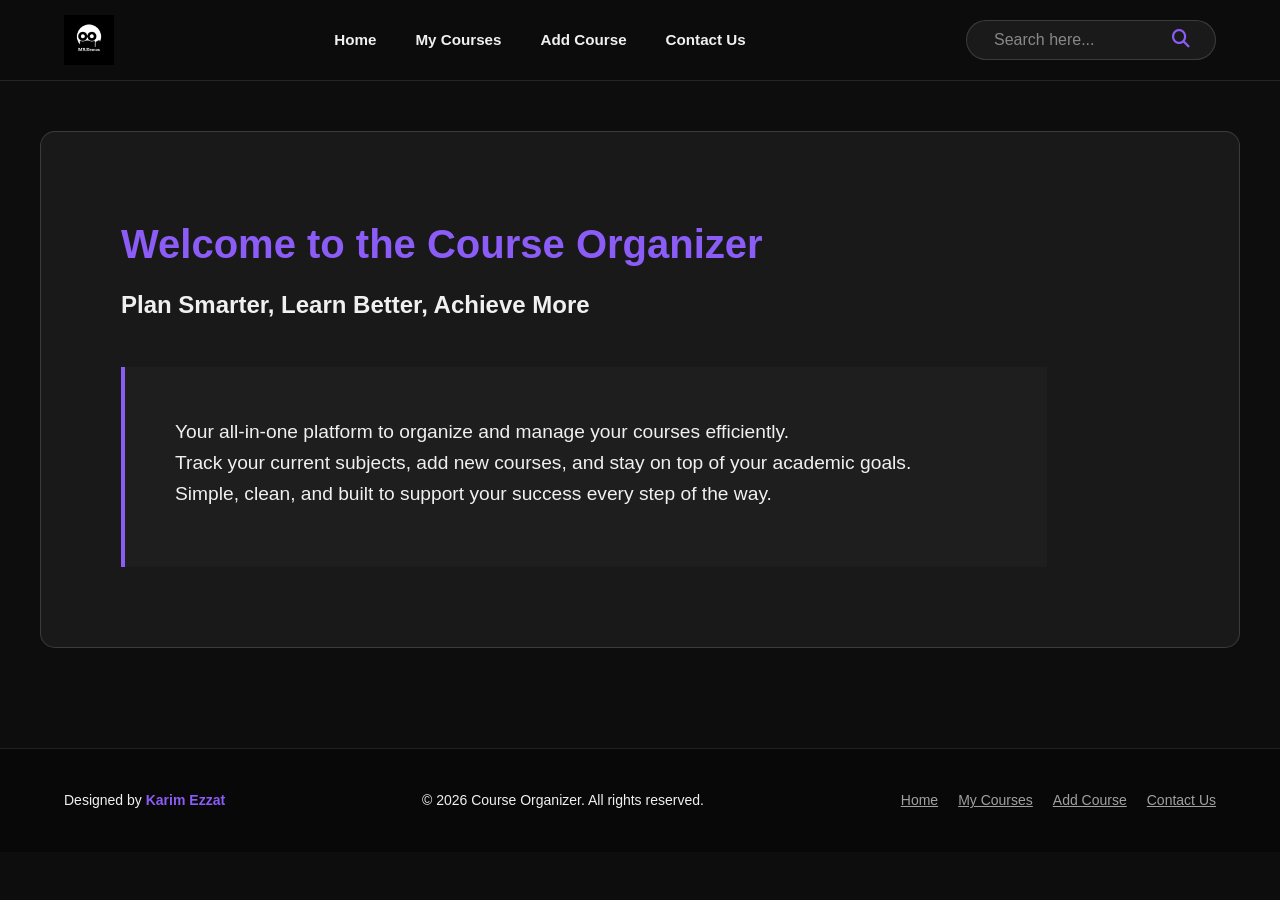
<file: index.html>
<!doctype html>
<html lang="en">

<head>
  <meta charset="UTF-8" />
  <meta name="viewport" content="width=device-width, initial-scale=1.0" />
  <title>Course Organizer</title>
  <link rel="icon" type="image/x-icon" href="./images/logo.jpg" />
  <!-- FontAwesome for icons -->
  <link rel="stylesheet" href="https://cdnjs.cloudflare.com/ajax/libs/font-awesome/6.4.0/css/all.min.css" />
  <link rel="stylesheet" href="./css/style.css" />
</head>

<body>
  <header class="site-header">
    <div class="navbar">
      <a href="#" class="logo">
        <img src="./images/logo.jpg" alt="Logo" />
      </a>

      <!-- Hamburger button -->
      <button title ="معمول ب css" class="hamburger" aria-label="Menu">☰</button>

      <nav class="main-nav" id="main-nav">
        <ul class="menu">
          <li><a href="index.html">Home</a></li>
          <li><a href="my_courses.html">My Courses</a></li>
          <li><a href="add_course.html">Add Course</a></li>
          <li><a href="contact_us.html">Contact Us</a></li>
        </ul>
      </nav>

      <div class="search_box">
        <input type="text" placeholder="Search here..." />
        <a href="#"><i class="fas fa-search"></i></a>
      </div>
    </div>
  </header>
  <main>
    <div class="hero-card">
      <section class="mainText">
        <h1>Welcome to the Course Organizer</h1>
      </section>
      <section class="secondText">
        <h2>Plan Smarter, Learn Better, Achieve More</h2>
      </section>
      <blockquote>
        Your all-in-one platform to organize and manage your courses efficiently.<br>
        Track your current subjects, add new courses, and stay on top of your academic goals.<br>
        Simple, clean, and built to support your success every step of the way.
      </blockquote>
    </div>
  </main>
  <footer class="mainFooter">
    <div class="container">
      <div class="design">
        <p>Designed by <span>Karim Ezzat</span></p>
      </div>

      <div class="footerCopyright">
        <p>&copy; 2026 Course Organizer. All rights reserved.</p>
      </div>

      <nav class="footerLinks">
        <a href="index.html">Home</a>
        <a href="my_courses.html">My Courses</a>
        <a href="add_course.html">Add Course</a>
        <a href="contact_us.html">Contact Us</a>
      </nav>
    </div>
  </footer>
</body>

</html>
</file>
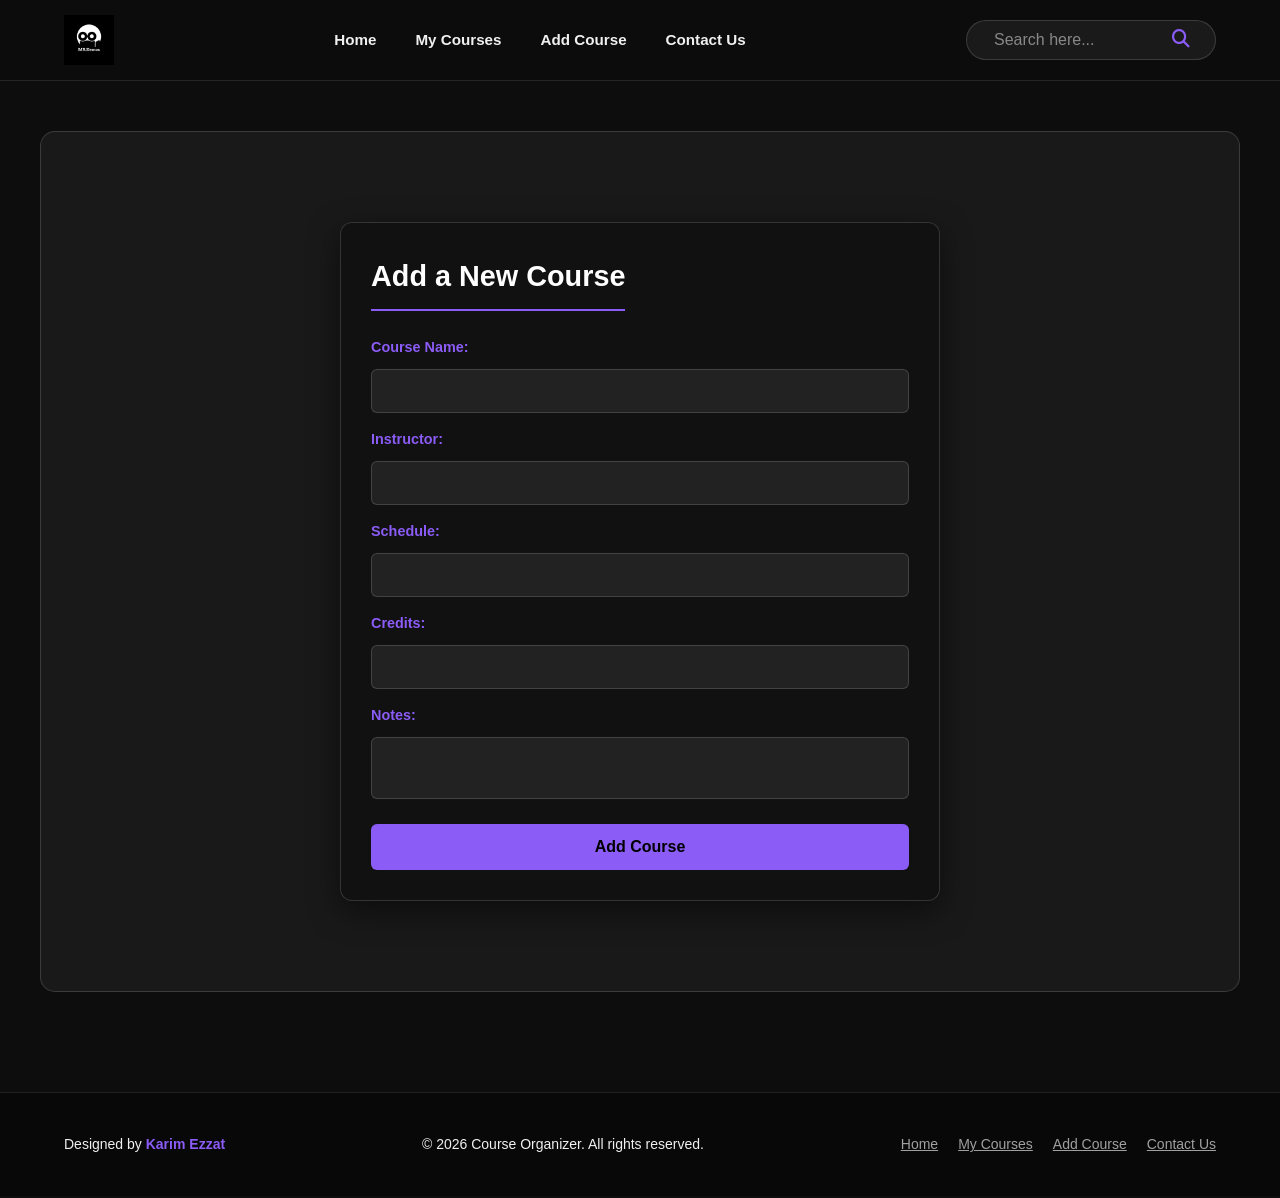
<file: add_course.html>
<!doctype html>
<html lang="en">

<head>
    <meta charset="UTF-8" />
    <meta name="viewport" content="width=device-width, initial-scale=1.0" />
    <title>Add Course</title>
    <link rel="icon" type="image/x-icon" href="./images/logo.jpg" />
    <!-- FontAwesome for icons -->
    <link rel="stylesheet" href="https://cdnjs.cloudflare.com/ajax/libs/font-awesome/6.4.0/css/all.min.css" />
    <link rel="stylesheet" href="./css/style.css" />
</head>

<body>
    <header class="site-header">
        <div class="navbar">
            <a href="#" class="logo">
                <img src="./images/logo.jpg" alt="Logo" />
            </a>

            <!-- Hamburger button -->
            <button title ="معمول ب css" class="hamburger" aria-label="Menu">☰</button>

            <nav class="main-nav" id="main-nav">
                <ul class="menu">
                    <li><a href="index.html">Home</a></li>
                    <li><a href="my_courses.html">My Courses</a></li>
                    <li><a href="add_course.html">Add Course</a></li>
                    <li><a href="contact_us.html">Contact Us</a></li>
                </ul>
            </nav>

            <div class="search_box">
                <input type="text" placeholder="Search here..." />
                <a href="#"><i class="fas fa-search"></i></a>
            </div>
        </div>
    </header>
    <main>
        <section class="formContainer">
            <h2>Add a New Course</h2>
            <form action="#" method="post">
                <label for="courseName">Course Name:</label>
                <input type="text" id="courseName" name="courseName" required />

                <label for="instructor">Instructor:</label>
                <input type="text" id="instructor" name="instructor" required />

                <label for="schedule">Schedule:</label>
                <input type="text" id="schedule" name="schedule" required />

                <label for="credits">Credits:</label>
                <input type="number" id="credits" name="credits" required />

                <label for="notes">Notes:</label>
                <textarea id="notes" name="notes"></textarea>

                <button type="submit">Add Course</button>
            </form>
        </section>

    </main>

    <footer class="mainFooter">
        <div class="container">
            <div class="design">
                <p>Designed by <span>Karim Ezzat</span></p>
            </div>

            <div class="footerCopyright">
                <p>&copy; 2026 Course Organizer. All rights reserved.</p>
            </div>

            <nav class="footerLinks">
                <a href="index.html">Home</a>
                <a href="my_courses.html">My Courses</a>
                <a href="add_course.html">Add Course</a>
                <a href="contact_us.html">Contact Us</a>
            </nav>
        </div>
    </footer>


</body>

</html>
</file>
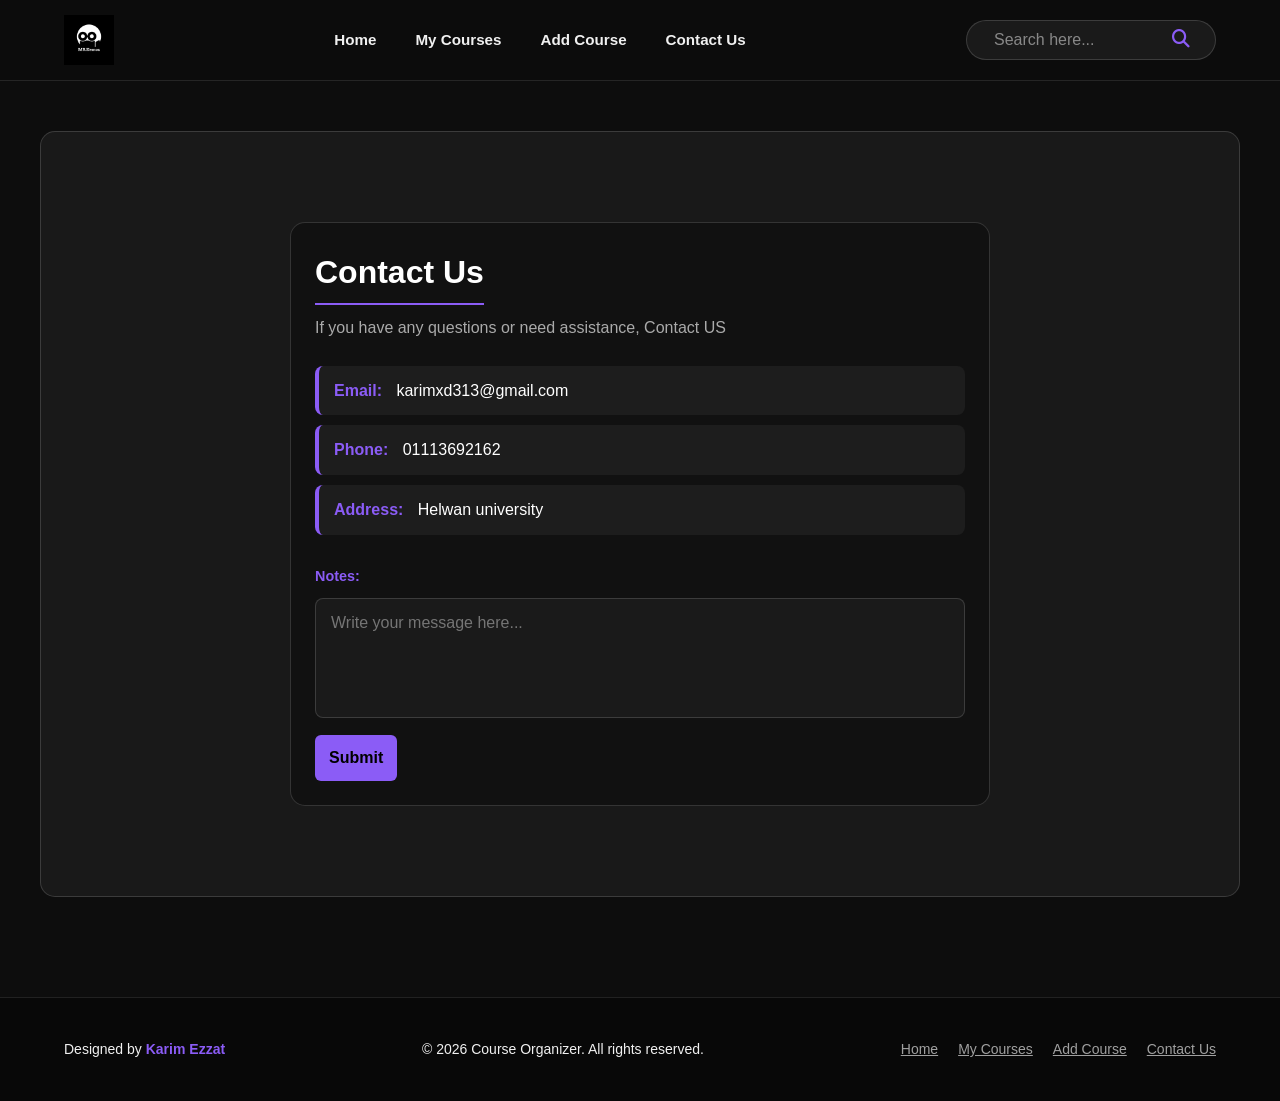
<file: contact_us.html>
<!doctype html>
<html lang="en">

<head>
    <meta charset="UTF-8" />
    <meta name="viewport" content="width=device-width, initial-scale=1.0" />
    <title>Contact Us</title>
    <link rel="icon" type="image/x-icon" href="./images/logo.jpg" />
    <!-- FontAwesome for icons -->
    <link rel="stylesheet" href="https://cdnjs.cloudflare.com/ajax/libs/font-awesome/6.4.0/css/all.min.css" />
    <link rel="stylesheet" href="./css/style.css" />
</head>

<body>
    <header class="site-header">
        <div class="navbar">
            <a href="#" class="logo">
                <img src="./images/logo.jpg" alt="Logo" />
            </a>

            <!-- Hamburger button -->
            <button title ="معمول ب css" class="hamburger" aria-label="Menu">☰</button>

            <nav class="main-nav" id="main-nav">
                <ul class="menu">
                    <li><a href="index.html">Home</a></li>
                    <li><a href="my_courses.html">My Courses</a></li>
                    <li><a href="add_course.html">Add Course</a></li>
                    <li><a href="contact_us.html">Contact Us</a></li>
                </ul>
            </nav>

            <div class="search_box">
                <input type="text" placeholder="Search here..." />
                <a href="#"><i class="fas fa-search"></i></a>
            </div>
        </div>
    </header>
    <main>
        <section class="contactUs">
            <h2>Contact Us</h2>
            <p>If you have any questions or need assistance, Contact US </p>

            <ul>
                <li><strong>Email:</strong> karimxd313@gmail.com</li>
                <li><strong>Phone:</strong> 01113692162</li>
                <li><strong>Address:</strong> Helwan university</li>
            </ul>

            <div class="notes-section">
                <label for="notes">Notes:</label>
                <textarea id="notes" name="notes" placeholder="Write your message here..."></textarea>
                <button type="submit">Submit</button>
            </div>
        </section>
    </main>

    <footer class="mainFooter">
        <div class="container">
            <div class="design">
                <p>Designed by <span>Karim Ezzat</span></p>
            </div>

            <div class="footerCopyright">
                <p>&copy; 2026 Course Organizer. All rights reserved.</p>
            </div>

            <nav class="footerLinks">
                <a href="index.html">Home</a>
                <a href="my_courses.html">My Courses</a>
                <a href="add_course.html">Add Course</a>
                <a href="contact_us.html">Contact Us</a>
            </nav>
        </div>
    </footer>


</body>

</html>
</file>
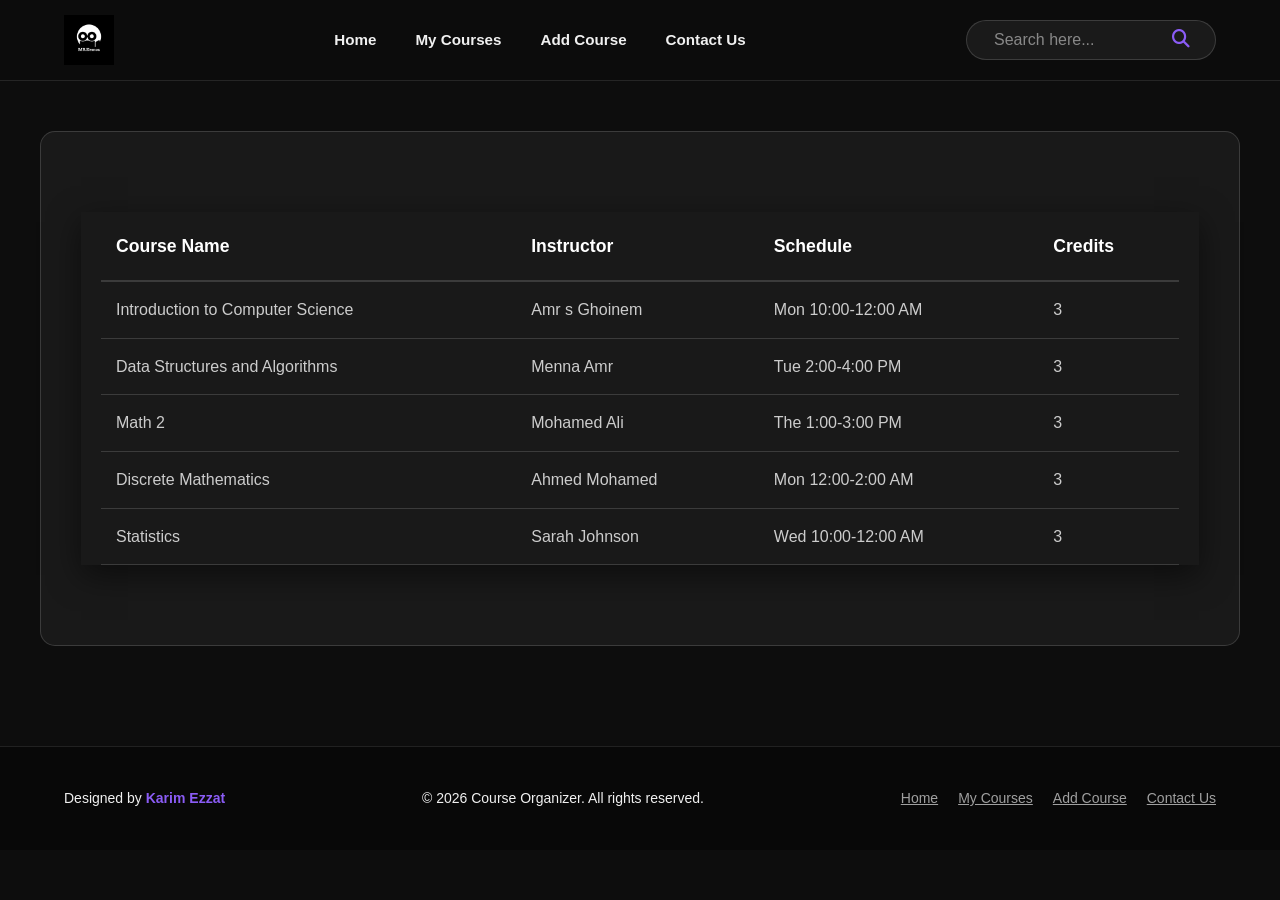
<file: my_courses.html>
<!doctype html>
<html lang="en">

<head>
    <meta charset="UTF-8" />
    <meta name="viewport" content="width=device-width, initial-scale=1.0" />
    <title>My Courses</title>
    <link rel="icon" type="image/x-icon" href="./images/logo.jpg" />
    <!-- FontAwesome for icons -->
    <link rel="stylesheet" href="https://cdnjs.cloudflare.com/ajax/libs/font-awesome/6.4.0/css/all.min.css" />
    <link rel="stylesheet" href="./css/style.css" />
</head>

<body>
    <header class="site-header">
        <div class="navbar">
            <a href="#" class="logo">
                <img src="./images/logo.jpg" alt="Logo" />
            </a>

            <!-- Hamburger button -->
            <button title ="معمول ب css" class="hamburger" aria-label="Menu">☰</button>

            <nav class="main-nav" id="main-nav">
                <ul class="menu">
                    <li><a href="index.html">Home</a></li>
                    <li><a href="my_courses.html">My Courses</a></li>
                    <li><a href="add_course.html">Add Course</a></li>
                    <li><a href="contact_us.html">Contact Us</a></li>
                </ul>
            </nav>

            <div class="search_box">
                <input type="text" placeholder="Search here..." />
                <a href="#"><i class="fas fa-search"></i></a>
            </div>
        </div>
    </header>
    <main>
        <section class="tableContainer">
            <table>
                <tr>
                    <th>Course Name</th>
                    <th>Instructor</th>
                    <th>Schedule</th>
                    <th>Credits</th>
                </tr>
                <tr>
                    <td>Introduction to Computer Science</td>
                    <td>Amr s Ghoinem </td>
                    <td>Mon 10:00-12:00 AM</td>
                    <td>3</td>
                </tr>
                <tr>
                    <td>Data Structures and Algorithms</td>
                    <td>Menna Amr</td>
                    <td>Tue 2:00-4:00 PM</td>
                    <td>3</td>
                </tr>
                <tr>
                    <td>Math 2</td>
                    <td>Mohamed Ali</td>
                    <td>The 1:00-3:00 PM</td>
                    <td>3</td>
                </tr>
                <tr>
                    <td>Discrete Mathematics</td>
                    <td>Ahmed Mohamed</td>
                    <td>Mon 12:00-2:00 AM</td>
                    <td>3</td>
                </tr>
                <tr>
                    <td>Statistics</td>
                    <td>Sarah Johnson</td>
                    <td>Wed 10:00-12:00 AM</td>
                    <td>3</td>
                </tr>
            </table>
        </section>
    </main>

    <footer class="mainFooter">
        <div class="container">
            <div class="design">
                <p>Designed by <span>Karim Ezzat</span></p>
            </div>

            <div class="footerCopyright">
                <p>&copy; 2026 Course Organizer. All rights reserved.</p>
            </div>

            <nav class="footerLinks">
                <a href="index.html">Home</a>
                <a href="my_courses.html">My Courses</a>
                <a href="add_course.html">Add Course</a>
                <a href="contact_us.html">Contact Us</a>
            </nav>
        </div>
    </footer>


</body>

</html>
</file>
<file: css/style.css>
/* 1. Global Reset & Variables */
*, *::before, *::after {
  margin: 0;
  padding: 0;
  box-sizing: border-box;
}
:root {
  --bg-color: #0d0d0d;
  --text-color: #f0f0f0;
  --text-muted: #a0a0a0;
  --primary-blue: #3b82f6;
  --primary-purple: #8b5cf6;
  --card-bg: rgba(255, 255, 255, 0.05);
  --card-border: rgba(255, 255, 255, 0.15);
  --font-main: "Cairo", sans-serif;
  --transition: all 0.3s ease;
  --max-width: 1200px; /* توحيد العرض الأقصى لكل الموقع */
}

html {
  scroll-behavior: smooth;
  font-family: var(--font-main);
  margin: 0;
}

body {
  height: 100%;
  margin: 0;
  background-color: var(--bg-color);
  color: var(--text-color);
  line-height: 1.6;
  overflow-x: hidden;
  display: flex;
  flex-direction: column;
  
}

/* 2. Header & Navbar */
.site-header {
  background: rgba(13, 13, 13, 0.95);
  backdrop-filter: blur(10px);
  position: sticky;
  top: 0;
  z-index: 1000;
  width: 100%;
  border-bottom: 1px solid rgba(255, 255, 255, 0.1);
}

.site-header .navbar {
  width: 90%;
  max-width: var(--max-width);
  margin: 0 auto;
  display: flex;
  justify-content: space-between;
  align-items: center;
  height: 80px;
}

.logo img {
  height: 50px;
  width: auto;
  display: block;
}

.menu {
  display: flex;
  list-style: none;
  gap: 15px;
}

.menu li a {
  text-decoration: none;
  color: var(--text-color);
  font-size: 0.95rem;
  font-weight: 600;
  padding: 8px 12px;
  transition: var(--transition);
  border-radius: 8px;
}

.menu li a:hover {
  background: var(--primary-blue);
  color: #fff;
}

.search_box {
    position: relative;
    display: flex;
    align-items: center;
    background: #1a1a1a; 
    border-radius: 50px;
    border: 1px solid var(--card-border);
    width: 250px;
    height: 40px;
    padding: 0 15px;
    overflow: hidden;
}
.search_box i {
    color: var(--primary-purple);
    font-size: 18px;
    margin-right: 10px; 
    z-index: 2;
}


.search_box input {
    background: transparent !important; 
    border: none !important;        
    box-shadow: none !important;   
    outline: none !important;      
    color: white;
    width: 100%;
    height: 100%;
    font-size: 14px;
    padding: 0; 
}


.search_box input::placeholder {
    color: #888;
}

/* 3. Main Content Area */

main {

  width: 100%;
  max-width: var(--max-width);
  margin: 50px auto;
  padding: 40px;
  background: var(--card-bg);
  border-radius: 15px;
  border: 1px solid var(--card-border);
  min-height: 400px;
}
.hero-card {
    width: 90%;
    max-width: 1200px;
    /* background-color: var(--card-bg);  */
    padding: 40px;
    border-radius: 15px;
    
}

.mainText h1 {
  font-size: 2.5rem;
  margin-bottom: 10px;
  color: var(--primary-purple);
}
blockquote {
  border-left: 4px solid var(--primary-purple);
  padding: 50px;
  background: rgba(255,255,255,0.02);
  font-size: 1.2rem;
  font-weight: 500;
  margin-top: 43px;
  min-height: 200px;
}
@media (max-width: 600px) {
    .hero-card {
        padding: 15px; 
    }
    
    h1 {
        font-size: 1.5rem; 
    }
    
    h2 {
        font-size: 1.1rem;
    }

    blockquote {
        font-size: 0.9rem; 
    }
}

/* 4. Footer Section */
.mainFooter {
  width: 100%;
  padding: 40px 0;
  background: #080808;
  border-top: 1px solid rgba(255, 255, 255, 0.1);
  margin-top: 50px;
  flex-shrink: 0;
}

.mainFooter .container {
  width: 90%;
  max-width: var(--max-width);
  margin: 0 auto;
  display: flex;
  justify-content: space-between;
  align-items: center;
}

.mainFooter p {
  margin: 0; 
  font-size: 14px;
}

.design span {
  color: var(--primary-purple);
  font-weight: bold;
}

.footerLinks {
  display: flex;
  gap: 20px;
}

.footerLinks a {
  color: var(--text-muted);
  font-size: 14px;
  transition: var(--transition);
}

.footerLinks a:hover {
  color: var(--primary-purple);
}

/* 5. Hamburger & Mobile Menu */
.hamburger {
  display: none;
  font-size: 26px;
  background: none;
  border: none;
  color: var(--text-color);
}

@media (max-width: 760px) {
  .hamburger {
    display: block;
  }

  /* إخفاء البحث في الموبايل */
  .search_box { display: none; }

  .site-header .main-nav {
    position: absolute;
    top: 80px;
    right: 0;
    width: 100%;
    background: rgba(13, 13, 13, 0.95);
    opacity: 0;
    visibility: hidden;
    transition: var(--transition);
    border-bottom: 2px solid var(--primary-purple);
  }

  
  .navbar:focus-within .main-nav {
    opacity: 1;
    visibility: visible;
  }

  .menu {
    flex-direction: column;
    text-align: center;
    padding: 20px 0;
  }

  .mainFooter .container {
    flex-direction: column;
    gap: 20px;
    text-align: center;
  }
}
/* My Courses Page */
.tableContainer {
    width: 100%;
    margin: 40px auto;
    padding: 0 20px;
    overflow-x: auto;
    box-shadow: 0 10px 30px rgba(0, 0, 0, 0.5);
}

table {
    width: 100% ;
    max-width: 1200px; 
    border-collapse: collapse; 
    margin: 0 auto;
}

th {
    padding: 20px 15px; 
    text-align: left;
    color: #ffffff;    
    font-size: 1.1rem;
    border-bottom: 2px solid var(--card-border);
}

td {
    padding: 15px;
    color: #cccccc;    
    border-bottom: 1px solid var(--card-border); 
}

/* تأثير عند مرور الماوس ) */
tr:hover {
    background-color: rgba(255, 255, 255, 0.03); 
    transition: var(--transition);
} 
@media (max-width: 600px) {
    th, td {

        padding: 12px 10px; 
        font-size: 0.6rem;
        width: max-content ;
    }
}

/* Container الخاص بالفورم */
.formContainer {
    max-width: 600px; 
    margin: 50px auto;
    padding: 30px;
    background-color: #111111; 
    border: 1px solid var(--card-border);
    border-radius: 12px;
    box-shadow: 0 10px 30px rgba(0, 0, 0, 0.5);
}

.formContainer h2 {
    color: #ffffff;
    margin-bottom: 25px;
    font-size: 1.8rem;
    border-bottom: 2px solid var(--primary-purple); 
    padding-bottom: 10px;
    display: inline-block;
}

form {
    display: flex;
    flex-direction: column; 
    gap: 15px;
}

/* تنسيق الـ Labels */
label {
    color: var(--primary-purple); 
    font-weight: bold;
    font-size: 0.9rem;
    margin-bottom: -5px; 
}

/* تنسيق حقول الإدخال (Inputs) */
input[type="text"],
input[type="number"],
textarea {
    width: 100%;
    padding: 12px;
    background-color: #222; /* لون خلفية داكنة للانبوت */
    border: 1px solid var(--card-border);
    border-radius: 6px;
    color: white;
    font-size: 1rem;
    transition: var(--transition);
    outline: none;
    resize: none; 
}

/* تأثير عند الضغط على الانبوت */
input:focus {
    border-color:var(--primary-purple);
    box-shadow: 0 0 8px var(--primary-purple);
    background-color: #222;
}

/* تنسيق الزرار */
button[type="submit"] {
    margin-top: 10px;
    padding: 14px;
    background-color: var(--primary-purple);
    color: #000;
    border: none;
    border-radius: 6px;
    font-weight: bold;
    font-size: 1rem;
    cursor: pointer;
    transition: var(--transition);
}

button[type="submit"]:hover {
    background-color: var(--primary-blue);
    transform: translateY(-2px); 
}
/* Contact Us Page */
.contactUs {
    max-width: 700px; 
    margin: 50px auto;
    padding: 24px;
    background-color: #111;
    border: 1px solid var(--card-border);
    border-radius: 15px;
    color: white;
}

.contactUs h2 {
    color: #ffffff;
    font-size: 2rem;
    margin-bottom: 10px;
    border-bottom: 2px solid var(--primary-purple);
    display: inline-block;
    padding-bottom: 5px;
}

.contactUs p {
    color: #aaa;
    margin-bottom: 25px;
}

.contactUs ul {
    list-style: none; 
    padding: 0;
    margin-bottom: 30px;
}

.contactUs li {
    background: rgba(255, 255, 255, 0.05);
    margin-bottom: 10px;
    padding: 12px 15px;
    border-radius: 8px;
    border-left: 4px solid var(--primary-purple); /* حركة جمالية على الشمال */
    transition: var(--transition);
}

.contactUs li:hover {
    background: rgba(255, 255, 255, 0.1);
    transform: translateX(5px);
}

.contactUs li strong {
    color: var(--primary-purple);
    margin-right: 10px;
}

/* تنسيق منطقة الملاحظات */
.contactUs label {
    display: block;
    margin-bottom: 10px;
    color: var(--primary-purple);
    font-weight: bold;
}

.contactUs textarea {
    width: 100%;
    height: 120px;
    background-color: #1a1a1a;
    border: 1px solid var(--card-border);
    border-radius: 8px;
    padding: 15px;
    color: white;
    font-family: inherit;
    resize: none;
    outline: none;
    transition: var(--transition);
    resize: none; 
}

.contactUs textarea:focus {
    border-color: var(--primary-purple);
    box-shadow: 0 0 10px rgba(168, 85, 247, 0.2);
}
@media (max-width: 600px) {
    .contactUs {
        padding: 20px;
    }

    .contactUs h2 {
        font-size: 1.5rem;
    }
}
</file>
